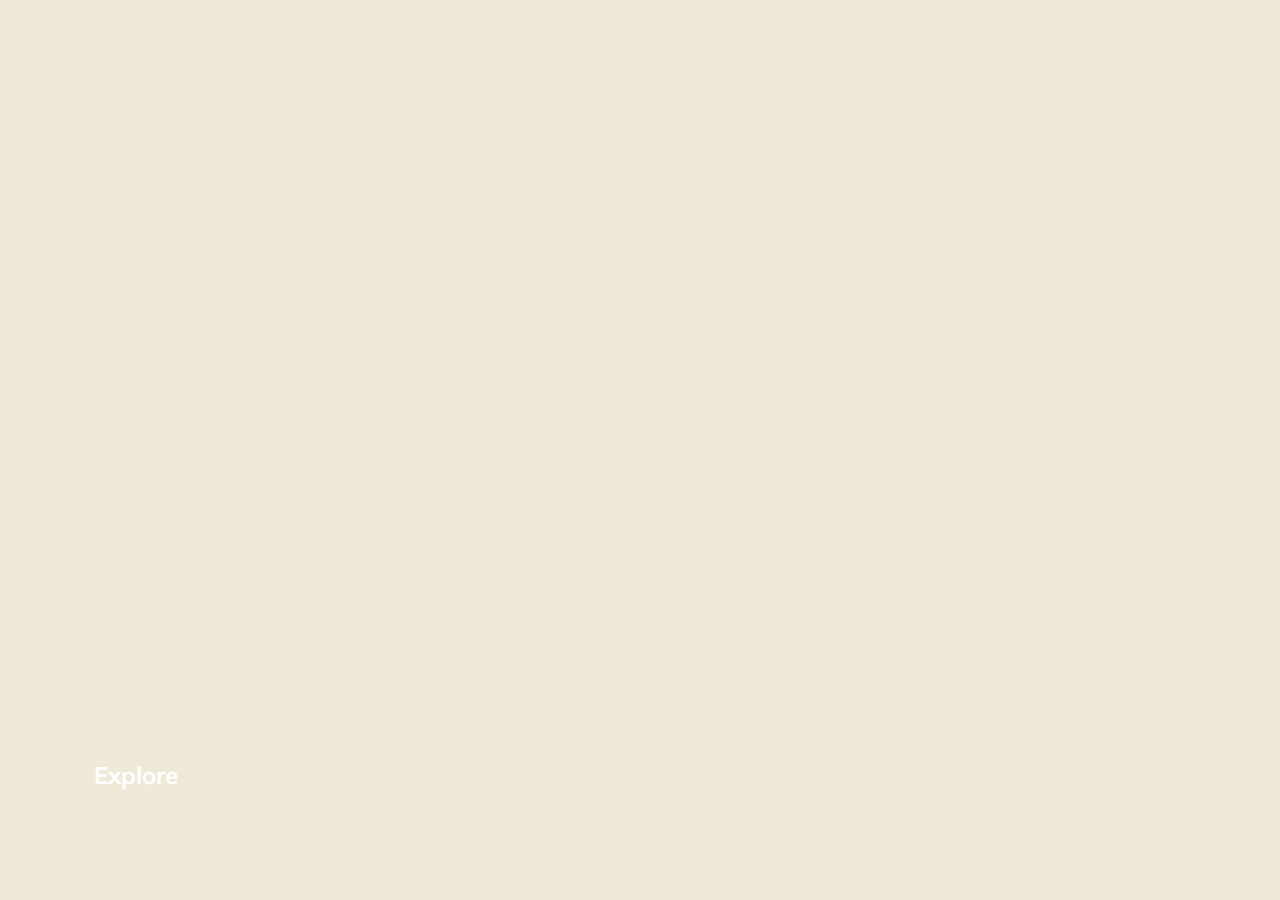
<file: ExpandingCards_Day1/index.html>
<!DOCTYPE html>
<html lang="en">
  <head>
    <meta charset="UTF-8" />
    <meta http-equiv="X-UA-Compatible" content="IE=edge" />
    <meta name="viewport" content="width=device-width, initial-scale=1.0" />
    <link rel="stylesheet" href="style.css" />
    <title>Expanding Cards</title>
  </head>
  <body>
    <div class="container">
      <div
        class="panel active"
        style="
          background-image: url('https://images.unsplash.com/photo-1470074558764-4e577e98bc85?ixlib=rb-1.2.1&ixid=MnwxMjA3fDB8MHxwaG90by1wYWdlfHx8fGVufDB8fHx8&auto=format&fit=crop&w=1965&q=80');
        "
      >
        <h3>Explore</h3>
      </div>
      <div
        class="panel"
        style="
          background-image: url('https://images.unsplash.com/photo-1579493933703-70473cdf84f8?ixlib=rb-1.2.1&ixid=MnwxMjA3fDB8MHxwaG90by1wYWdlfHx8fGVufDB8fHx8&auto=format&fit=crop&w=1974&q=80');
        "
      >
        <h3>Sunny Beach</h3>
      </div>
      <div
        class="panel"
        style="
          background-image: url('https://images.unsplash.com/photo-1513110669481-83a555398819?ixlib=rb-1.2.1&ixid=MnwxMjA3fDB8MHxwaG90by1wYWdlfHx8fGVufDB8fHx8&auto=format&fit=crop&w=1935&q=80');
        "
      >
        <h3>City on Winter</h3>
      </div>
      <div
        class="panel"
        style="
          background-image: url('https://images.unsplash.com/photo-1513517860393-d9bf0651bed8?ixlib=rb-1.2.1&ixid=MnwxMjA3fDB8MHxwaG90by1wYWdlfHx8fGVufDB8fHx8&auto=format&fit=crop&w=1887&q=80');
        "
      >
        <h3>Wild Forest</h3>
      </div>
      <div
        class="panel"
        style="
          background-image: url('https://images.unsplash.com/photo-1515646557491-e2615816e7f8?ixlib=rb-1.2.1&ixid=MnwxMjA3fDB8MHxwaG90by1wYWdlfHx8fGVufDB8fHx8&auto=format&fit=crop&w=1887&q=80');
        "
      >
        <h3>Mountain - Cloud</h3>
      </div>
    </div>
    <script src="script.js"></script>
  </body>
</html>
</file>
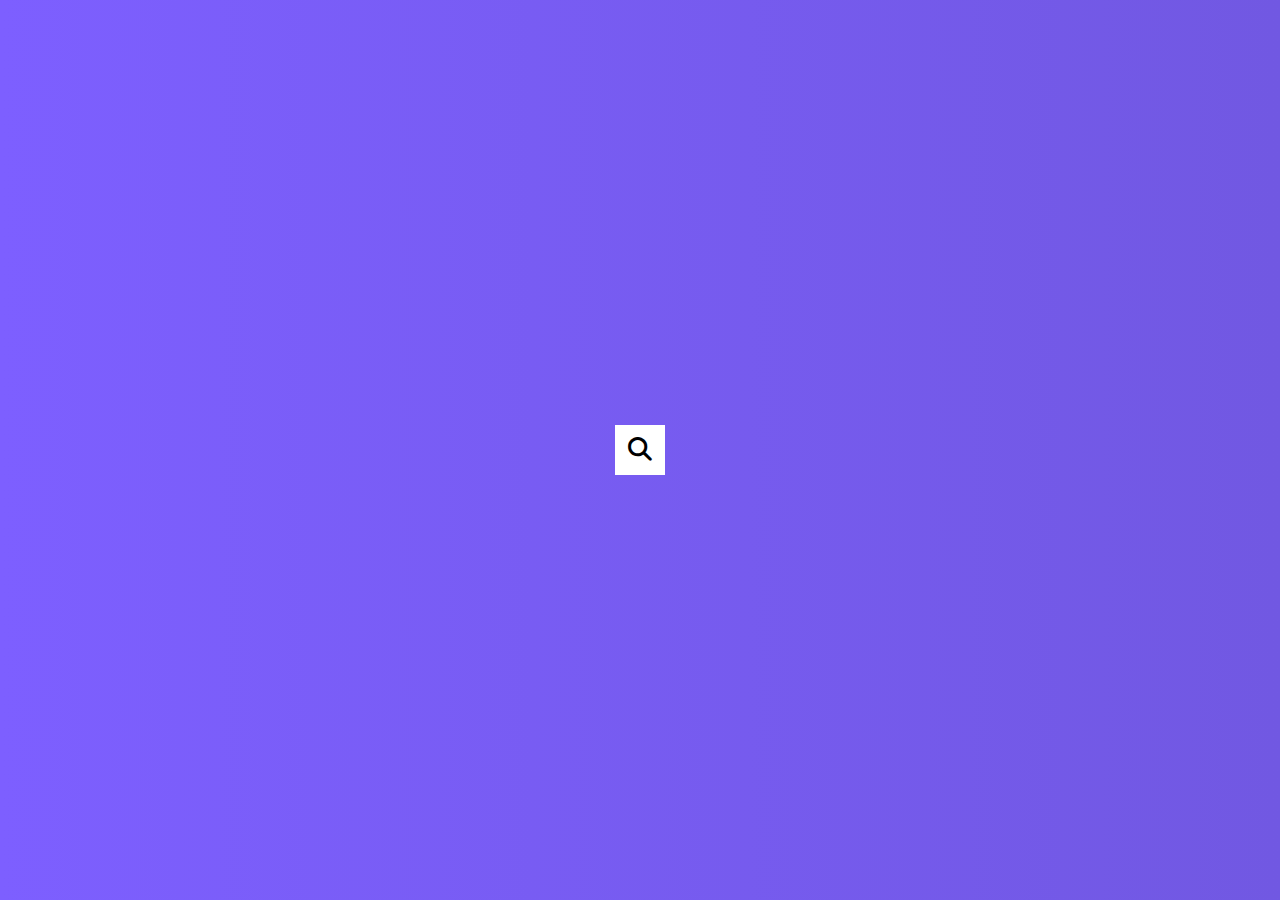
<file: HiddenSearch_Day4/index.html>
<!DOCTYPE html>
<html lang="en">
  <head>
    <meta charset="UTF-8" />
    <meta http-equiv="X-UA-Compatible" content="IE=edge" />
    <meta name="viewport" content="width=device-width, initial-scale=1.0" />
    <link
      rel="stylesheet"
      href="https://cdnjs.cloudflare.com/ajax/libs/font-awesome/6.1.1/css/all.min.css"
    />
    <link rel="stylesheet" href="style.css" />
    <title>Search</title>
  </head>
  <body>
      <div class="search">
          <input type="text" placeholder="Search" class="input">
          <button class="btn">
              <i class="fas fa-search"></i>
          </button>
      </div>
    <script src="script.js"></script>
  </body>
</html>
</file>
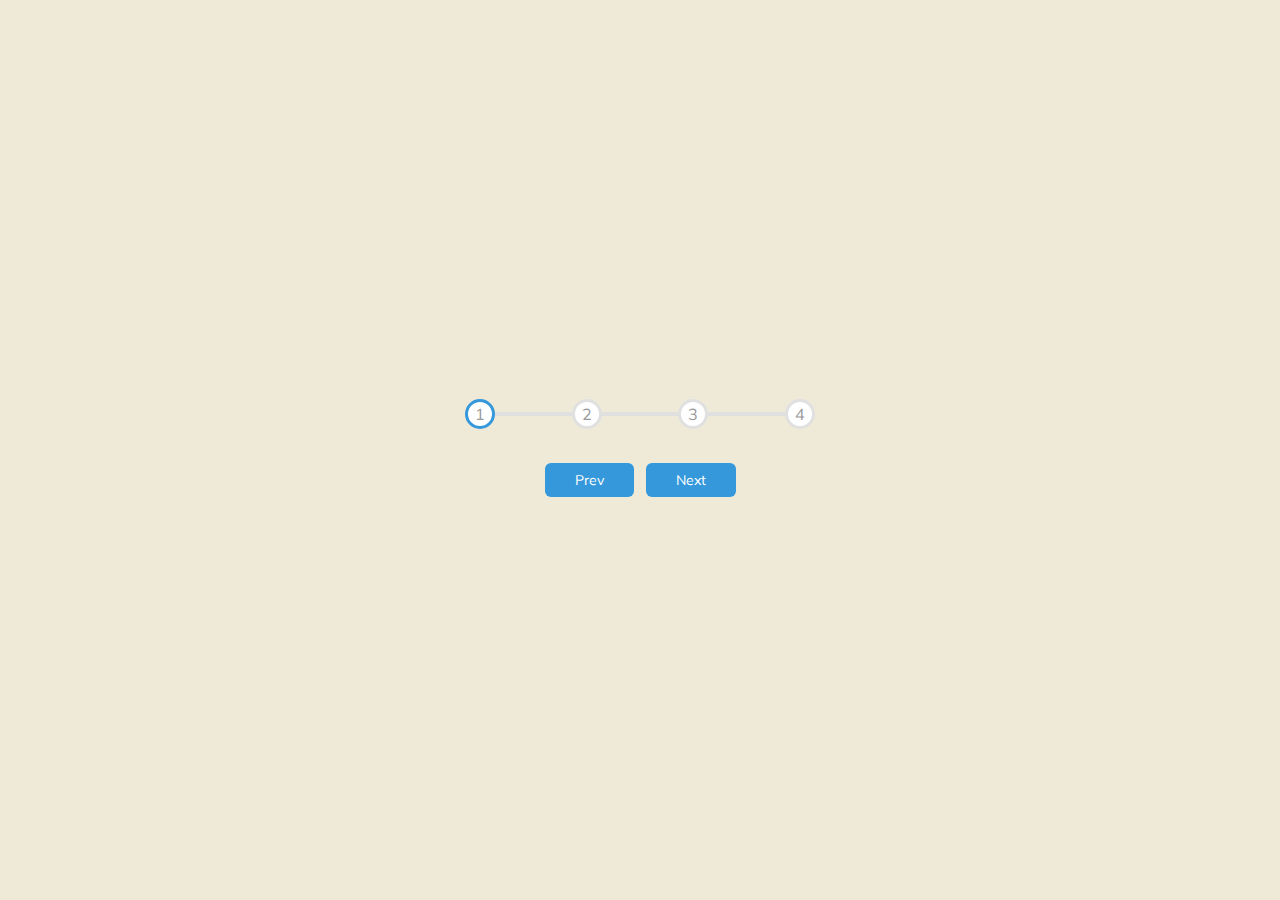
<file: ProgressBar_Day2/index.html>
<!DOCTYPE html>
<html lang="en">
  <head>
    <meta charset="UTF-8" />
    <meta http-equiv="X-UA-Compatible" content="IE=edge" />
    <meta name="viewport" content="width=device-width, initial-scale=1.0" />
    <link rel="stylesheet" href="style.css" />
    <title>Progress Bar</title>
  </head>
  <body>
    <div class="container">
      <div class="progress-container">
        <div class="progress" id="progress"></div>
        <div class="circle active">1</div>
        <div class="circle">2</div>
        <div class="circle">3</div>
        <div class="circle">4</div>
      </div>
      <button class="btn" id="prev">Prev</button>
      <button class="btn" id="next">Next</button>
    </div>
    <script src="script.js"></script>
  </body>
</html>
</file>
<file: ExpandingCards_Day1/style.css>
@import url('https://fonts.googleapis.com/css?family=Muli&display=swap');

* {
  box-sizing: border-box;
}

body {
  background-color: #EFEAD8;
  font-family: 'Muli', sans-serif;
  display: flex;
  align-items: center;
  justify-content: center;
  height: 100vh;
  overflow: hidden;
  margin: 0;
}

.container {
  display: flex;
  width: 90vw;
}

.panel {
  background-size: cover;
  background-position: center;
  background-repeat: no-repeat;
  height: 80vh;
  border-radius: 50px;
  color: #fff;
  cursor: pointer;
  flex: 0.5;
  margin: 10px;
  position: relative;
  -webkit-transition: all 700ms ease-in;
}

.panel h3 {
  font-size: 24px;
  position: absolute;
  bottom: 20px;
  left: 20px;
  margin: 0;
  opacity: 0;
}

.panel.active {
  flex: 5;
}

.panel.active h3 {
  opacity: 1;
  transition: opacity 0.3s ease-in 0.4s;
}

@media (max-width: 480px) {
  .container {
    width: 100vw;
  }

  .panel:nth-of-type(4),
  .panel:nth-of-type(5) {
    display: none;
  }
}
</file>
<file: HiddenSearch_Day4/style.css>
@import url("https://fonts.googleapis.com/css?family=Muli&display=swap");

* {
  box-sizing: border-box;
}

body {
  background-image: linear-gradient(90deg, #7d5fff, #7158e2);
  font-family: "Muli", sans-serif;
  display: flex;
  align-items: center;
  justify-content: center;
  height: 100vh;
  overflow: hidden;
  margin: 0;
}

.search {
  position: relative;
  height: 50px;
}

.search .input {
  background-color: white;
  border: 0;
  font-size: 18px;
  padding: 15px;
  height: 50px;
  width: 50px;
  transition: width 0.3s ease;
}

.btn {
  background-color: white;
  border: 0;
  cursor: pointer;
  font-size: 24px;
  position: absolute;
  top: 0;
  left: 0;
  height: 50px;
  width: 50px;
  transition: transform 0.3s ease;
}

.btn:focus,
.input:focus {
  outline: none;
}

.search.active .input {
  width: 200px;
}

.search.active .btn {
  transform: translate(198px);
}
</file>
<file: ProgressBar_Day2/style.css>
@import url("https://fonts.googleapis.com/css?family=Muli&display=swap");

* {
  box-sizing: border-box;
}

body {
  background-color: #efead8;
  font-family: "Muli", sans-serif;
  display: flex;
  align-items: center;
  justify-content: center;
  height: 100vh;
  overflow: hidden;
  margin: 0;
}

.container {
  text-align: center;
}

.progress-container {
  display: flex;
  justify-content: space-between;
  position: relative;
  margin-bottom: 30px;
  max-width: 100%;
  width: 350px;
}

.progress-container::before {
  content: "";
  background-color: #e0e0e0;
  position: absolute;
  top: 50%;
  left: 0;
  transform: translateY(-50%);
  height: 4px;
  width: 100%;
  z-index: -1;
}

.progress {
  background-color: #3498db;
  position: absolute;
  top: 50%;
  left: 0;
  transform: translateY(-50%);
  height: 4px;
  width: 0%;
  z-index: -1;
  transition: 0.4s ease;
}

.circle {
  background-color: white;
  color: #999;
  border-radius: 50%;
  height: 30px;
  width: 30px;
  display: flex;
  align-items: center;
  justify-content: center;
  border: 3px solid #e0e0e0;
  transition: 0.4s ease;
}

.circle.active {
  border-color: #3498db;
}

.btn {
  background-color: #3498db;
  color: white;
  border: 0;
  border-radius: 6px;
  cursor: pointer;
  font-family: inherit;
  padding: 8px 30px;
  margin: 4px;
  font-size: 14px;
}

.btn:active {
  transform: scale(0.98);
}

.btn:focus {
  outline: 0;
}

.btn:disabled {
  background-color: #e0e0e0;
  cursor: not-allowed;
}
</file>
